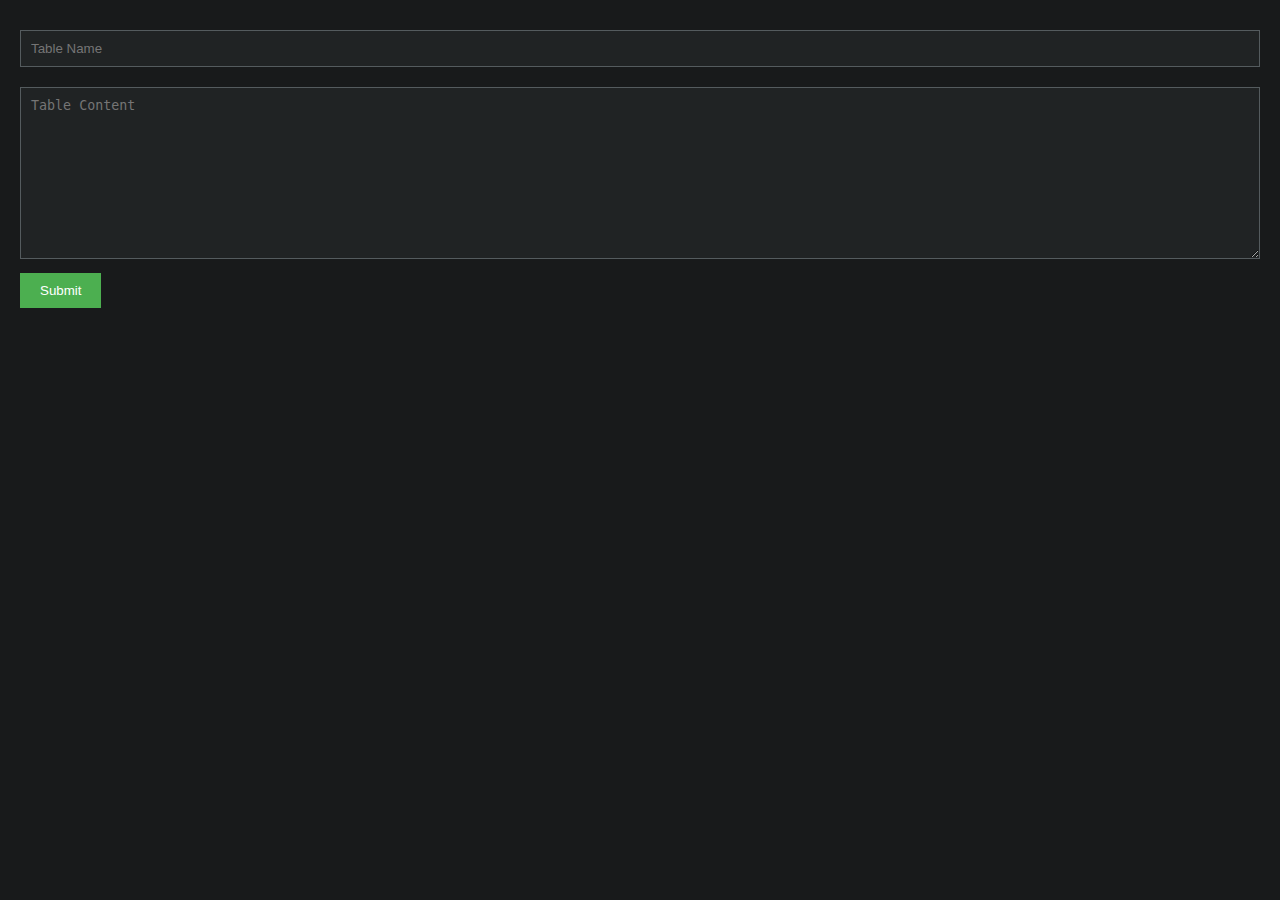
<file: templates/index.html>
<!DOCTYPE html>
<html lang="en">
<head>
    <meta charset="UTF-8">
    <meta name="viewport" content="width=device-width, initial-scale=1.0">
    <title>Submit Markdown Table</title>
    <style>
        body {
            font-family: Arial, sans-serif;
            margin: 20px;
            background-color: #181a1b;
            color: #e8e6e3;
        }

        textarea, input[type="text"] {
            background-color: #202324;
            color: #e8e6e3;
            border: 1px solid #545b5e;
            padding: 10px;
            width: 100%;
            box-sizing: border-box;
            margin: 10px 0;
        }

        input[type="submit"] {
            background-color: #4CAF50;
            color: white;
            border: none;
            padding: 10px 20px;
            cursor: pointer;
        }

        input[type="submit"]:hover {
            background-color: #45a049;
        }

        ::selection {
            background-color: #004daa !important;
            color: #e8e6e3 !important;
        }

        ::-webkit-scrollbar {
            background-color: #202324;
            color: #aba499;
        }

        ::-webkit-scrollbar-thumb {
            background-color: #454a4d;
        }

        ::-webkit-scrollbar-thumb:hover {
            background-color: #575e62;
        }

        ::-webkit-scrollbar-thumb:active {
            background-color: #484e51;
        }

        ::-webkit-scrollbar-corner {
            background-color: #181a1b;
        }

        * {
            scrollbar-color: #454a4d #202324;
        }
    </style>
</head>
<body>
    <form action="/submit" method="post">
        <input type="text" name="table_name" placeholder="Table Name">
        <br>
        <textarea name="markdown" rows="10" cols="50" placeholder="Table Content"></textarea>
        <br>
        <input type="submit" value="Submit">
    </form>
</body>
</html>
</file>
